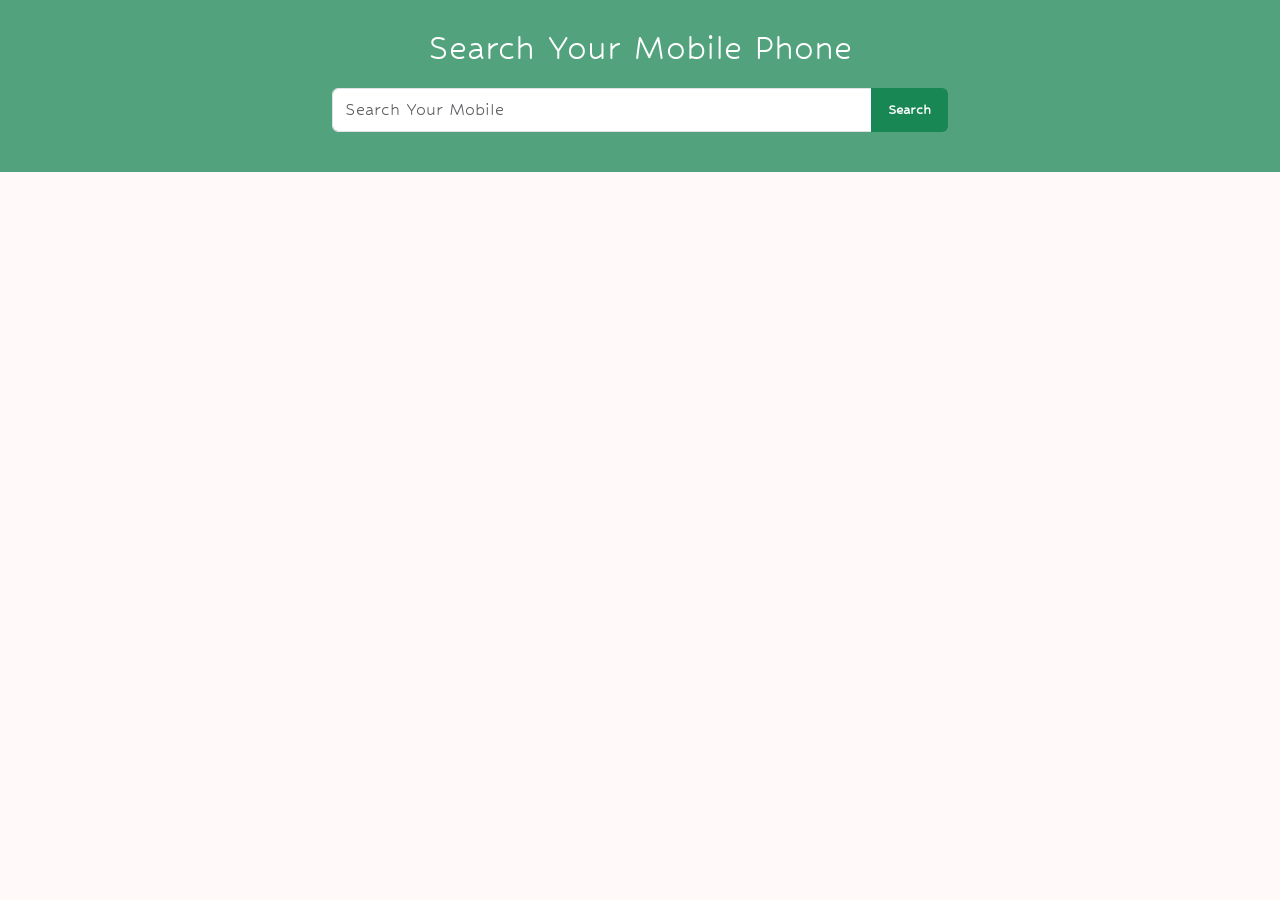
<file: index.html>
<!DOCTYPE html>
<html lang="en">
<head>
    <meta charset="UTF-8">
    <meta http-equiv="X-UA-Compatible" content="IE=edge">
    <meta name="viewport" content="width=device-width, initial-scale=1.0">
    <title>Mobile Predator</title>
    <!-- bootstrap css  -->
    <link href="https://cdn.jsdelivr.net/npm/bootstrap@5.1.3/dist/css/bootstrap.min.css" rel="stylesheet" integrity="sha384-1BmE4kWBq78iYhFldvKuhfTAU6auU8tT94WrHftjDbrCEXSU1oBoqyl2QvZ6jIW3" crossorigin="anonymous">
    <!-- custom css  -->
    <link rel="stylesheet" href="css/mobile.css">
</head>
<body>
    <div class="bg-success p-4 text-white bg-opacity-75 mb-3">
        <h1 class="text-center text-white pb-2">Search Your Mobile Phone</h1>
        <!-- mobile search area  -->
    <div class="input-group mb-3 w-50 mx-auto">
        <input id="search-field" type="text" class="form-control fs-5" placeholder="Search Your Mobile" aria-label="Recipient's username" aria-describedby="button-addon2">
        <button onclick="searchMobile()" class="btn text-white fw-bold bg-success px-3" type="button" id="button-search">Search</button>
      </div>
    </div>
       <!-- Not Found mobile area  -->
        <div id="not-found" class="w-25 rounded-pill bg-success bg-opacity-75 text-white mx-auto"></div>

      <!-- explore information area  -->
        <div id="mobile-detail" class="w-50 mx-auto mb-3">
        </div>

      <!-- mobile search result area  -->
      <div id="search-result" class="row row-cols-1 row-cols-md-3 g-4 p-3">
      </div>


    <script src="https://cdn.jsdelivr.net/npm/bootstrap@5.1.3/dist/js/bootstrap.bundle.min.js" integrity="sha384-ka7Sk0Gln4gmtz2MlQnikT1wXgYsOg+OMhuP+IlRH9sENBO0LRn5q+8nbTov4+1p" crossorigin="anonymous"></script>
    <script src="js/mobile.js"></script>
</body>
</html>
</file>
<file: css/mobile.css>
@import url('https://fonts.googleapis.com/css2?family=Hubballi&display=swap');

body{
    font-family: 'Hubballi', cursive;
    background-color: #fff9f9;
}
.custom-body{
    background-color: #4ca369;
    border-radius: 25px;
    color: white;
    margin: 5px ;
    opacity: .90;
}
</file>
